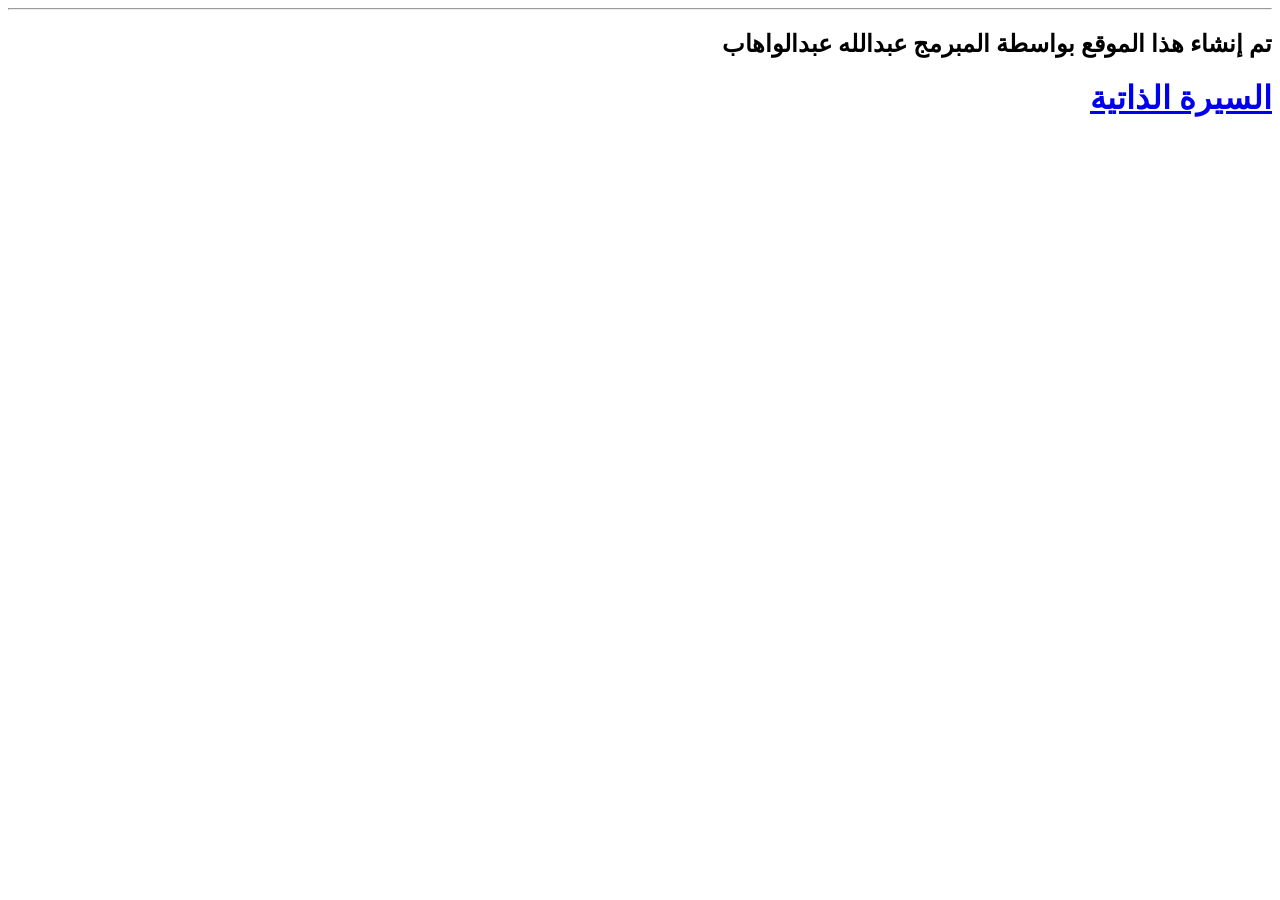
<file: Muhand.html>
<!DOCTYPE html>
<html lang="ar" dir="rtl">

<body>
    <!--<h1>تعلّم ببساطة</h1>--!--هذا اسم الموقع-->
    <hr>
    <h2>تم إنشاء هذا الموقع بواسطة المبرمج عبدالله عبدالواهاب</h2>

    <!--<iframe   
    width="500"
    height="312"
    src="https://www.youtube.com/embed/KGHMdtqrRTw?si=DE4oHagDBED6YUj3"
    frameborder="0"
    allow="accelerometer; autoplay; clipboard-write; encrypted-media; gyroscope;"
    allowfullscreen
    >
</iframe> -->

    <a href="main.pdf" target="_blank">
        <h1>السيرة الذاتية</h1>
    </a>
    <!--MAp-->
    <iframe src="https://maps.windows.com/?form=WNAMSH&lvl=12.617457&cp=23.494004~46.155469&sty=3d&trfc=0"
        frameborder="0" width="600" height="450" frameborder="0" style="border:0;" allowfullscreen=" "
        aria-hidden="false" tabindex="0">
    </iframe>
</body>



</html>
</file>
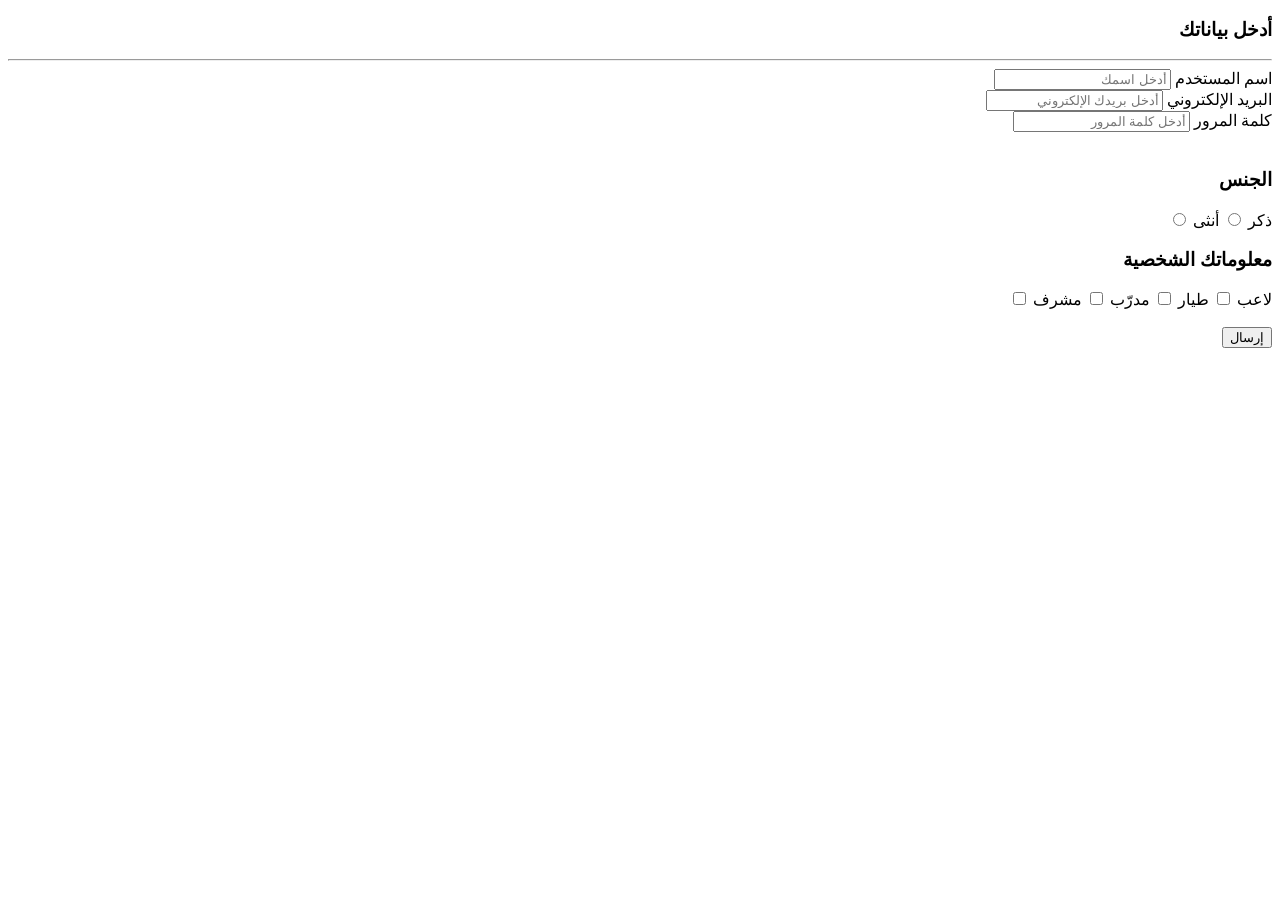
<file: signin.html>
<!DOCTYPE html>
<html lang="ar" dir="rtl">

<body>
    <h3>أدخل بياناتك</h3>
    <hr>

    <form>
        <!--user information-->
        <div>
            <label for="username">اسم المستخدم</label>
            <input required id="username" type="text" placeholder="أدخل اسمك">
        </div>

        <!--Email-->
        <div>
            <label for="email">    البريد الإلكتروني</label>
            <input required id="email" type="text" placeholder="أدخل بريدك الإلكتروني" name="email">
        </div>

        <!--Password-->
        <div>
            <label for="password" >كلمة المرور</label>
            <input required id="password" type="password" placeholder="أدخل كلمة المرور"> 
        </div>
            
            <br>

            <!--Gender-->
            <div>
                <h3>الجنس</h3>
             <label for="gender">ذكر</label>
             <input required id="gender" type="radio" name="gender">
             <label for="gender">أنثى</label>
             <input required id="gender" type="radio" name="gender" >
            </div>
            
            
           <div>
            <h3> معلوماتك الشخصية</h3>
           <label for="you">لاعب</label>
           <input type="checkbox" >
           <label for="you">طيار</label>
           <input type="checkbox" >
           <label for="you">مدرّب</label>
           <input type="checkbox" >
           <label for="you">مشرف</label>
           <input type="checkbox" >
           </div>
            <br>
           <input type="submit" value="إرسال">





    </form>

</body>

</html>
</file>
